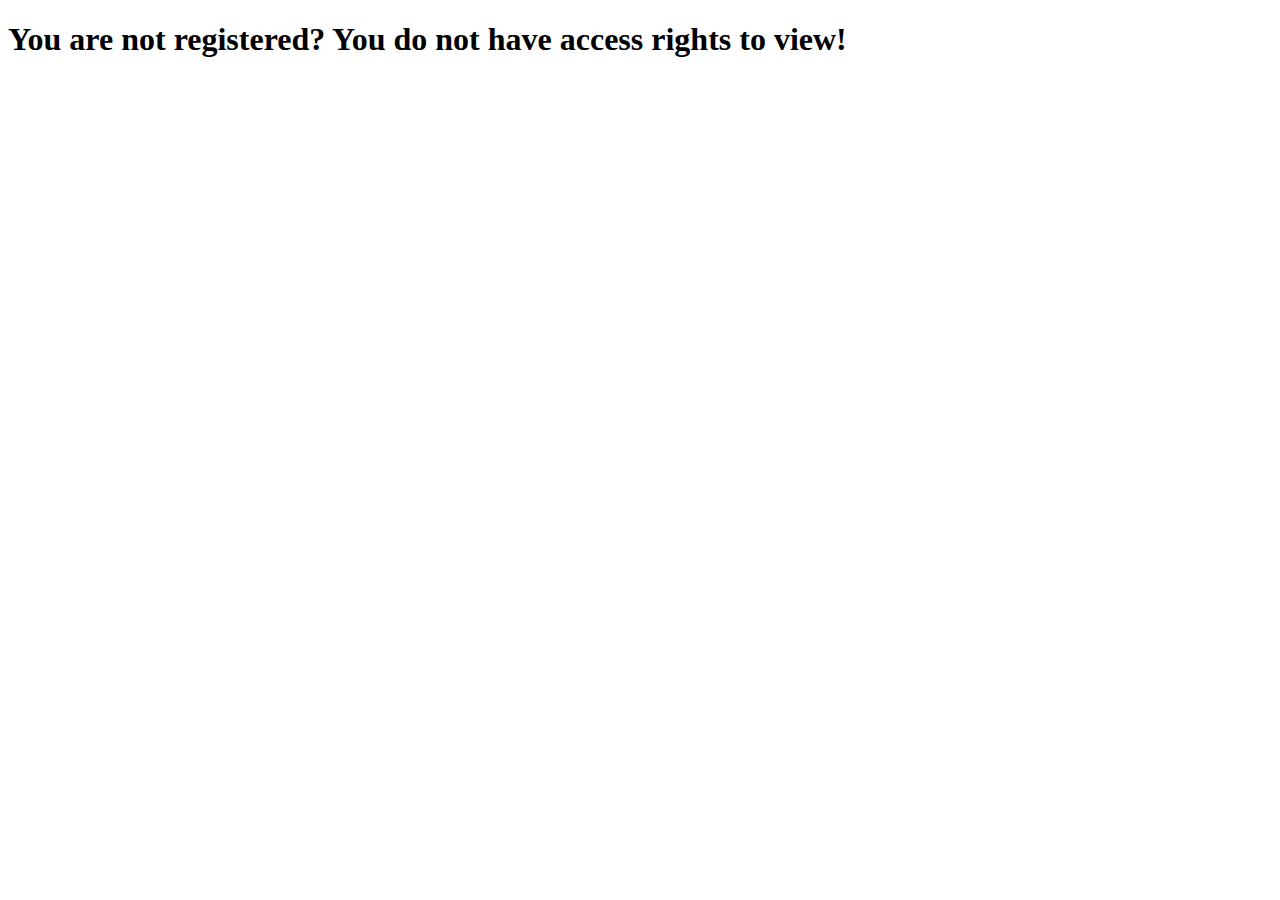
<file: templates/notAccess.html>
<!DOCTYPE html>
<html lang="en">
<head>
    <meta charset="UTF-8">
    <title>No access!</title>
</head>
<body>
<div class="container">
    <h1>You are not registered? You do not have access rights to view!</h1>
</div>
</body>
</html>
</file>
